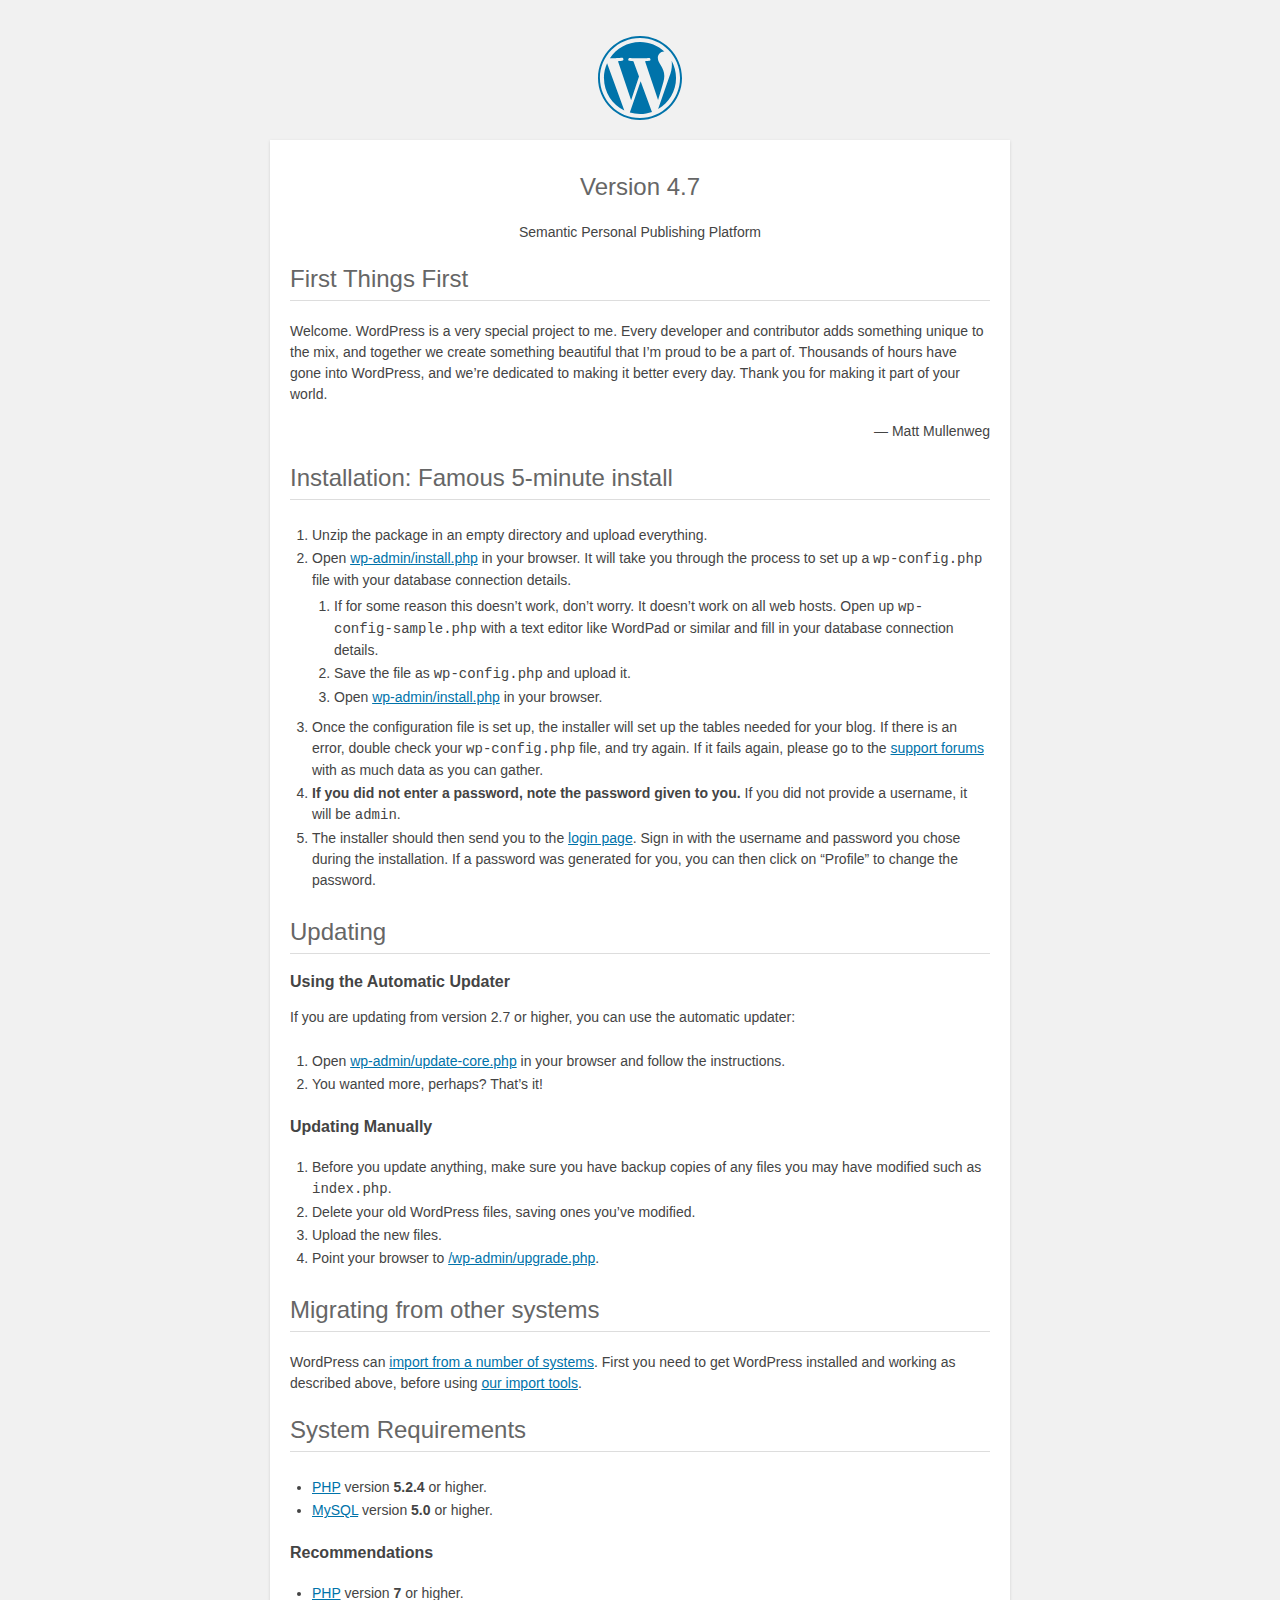
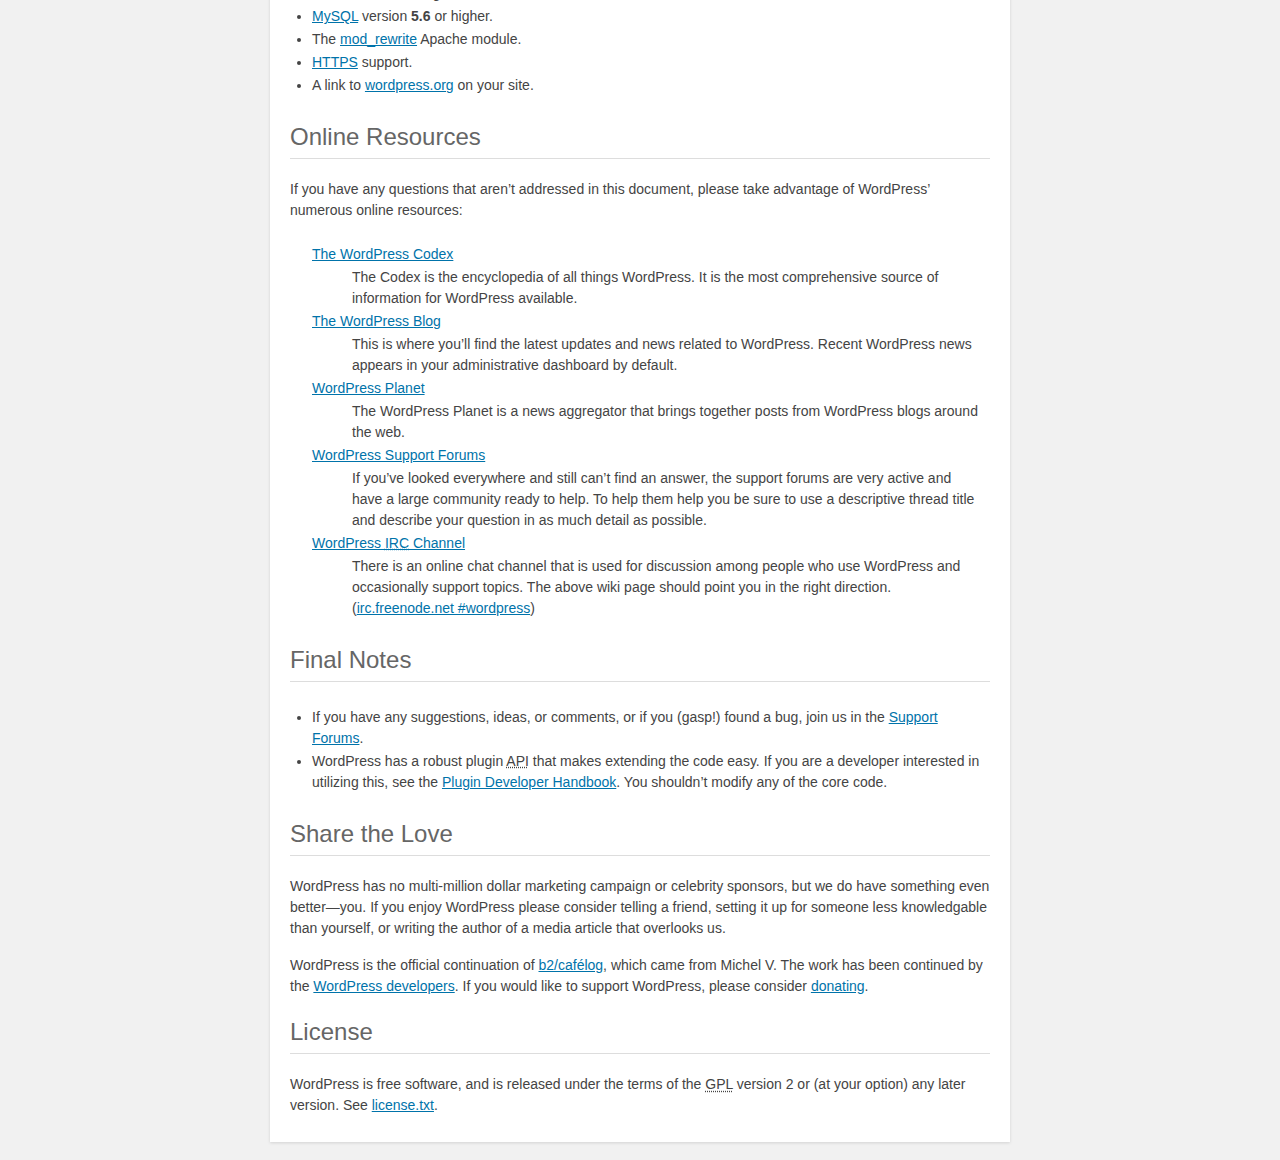
<file: SITES/wordpress 2/readme.html>
<!DOCTYPE html>
<html>
<head>
	<meta name="viewport" content="width=device-width" />
	<meta http-equiv="Content-Type" content="text/html; charset=utf-8" />
	<title>WordPress &#8250; ReadMe</title>
	<link rel="stylesheet" href="wp-admin/css/install.css?ver=20100228" type="text/css" />
</head>
<body>
<h1 id="logo">
	<a href="https://wordpress.org/"><img alt="WordPress" src="wp-admin/images/wordpress-logo.png" /></a>
	<br /> Version 4.7
</h1>
<p style="text-align: center">Semantic Personal Publishing Platform</p>

<h2>First Things First</h2>
<p>Welcome. WordPress is a very special project to me. Every developer and contributor adds something unique to the mix, and together we create something beautiful that I&#8217;m proud to be a part of. Thousands of hours have gone into WordPress, and we&#8217;re dedicated to making it better every day. Thank you for making it part of your world.</p>
<p style="text-align: right">&#8212; Matt Mullenweg</p>

<h2>Installation: Famous 5-minute install</h2>
<ol>
	<li>Unzip the package in an empty directory and upload everything.</li>
	<li>Open <span class="file"><a href="wp-admin/install.php">wp-admin/install.php</a></span> in your browser. It will take you through the process to set up a <code>wp-config.php</code> file with your database connection details.
		<ol>
			<li>If for some reason this doesn&#8217;t work, don&#8217;t worry. It doesn&#8217;t work on all web hosts. Open up <code>wp-config-sample.php</code> with a text editor like WordPad or similar and fill in your database connection details.</li>
			<li>Save the file as <code>wp-config.php</code> and upload it.</li>
			<li>Open <span class="file"><a href="wp-admin/install.php">wp-admin/install.php</a></span> in your browser.</li>
		</ol>
	</li>
	<li>Once the configuration file is set up, the installer will set up the tables needed for your blog. If there is an error, double check your <code>wp-config.php</code> file, and try again. If it fails again, please go to the <a href="https://wordpress.org/support/" title="WordPress support">support forums</a> with as much data as you can gather.</li>
	<li><strong>If you did not enter a password, note the password given to you.</strong> If you did not provide a username, it will be <code>admin</code>.</li>
	<li>The installer should then send you to the <a href="wp-login.php">login page</a>. Sign in with the username and password you chose during the installation. If a password was generated for you, you can then click on &#8220;Profile&#8221; to change the password.</li>
</ol>

<h2>Updating</h2>
<h3>Using the Automatic Updater</h3>
<p>If you are updating from version 2.7 or higher, you can use the automatic updater:</p>
<ol>
	<li>Open <span class="file"><a href="wp-admin/update-core.php">wp-admin/update-core.php</a></span> in your browser and follow the instructions.</li>
	<li>You wanted more, perhaps? That&#8217;s it!</li>
</ol>

<h3>Updating Manually</h3>
<ol>
	<li>Before you update anything, make sure you have backup copies of any files you may have modified such as <code>index.php</code>.</li>
	<li>Delete your old WordPress files, saving ones you&#8217;ve modified.</li>
	<li>Upload the new files.</li>
	<li>Point your browser to <span class="file"><a href="wp-admin/upgrade.php">/wp-admin/upgrade.php</a>.</span></li>
</ol>

<h2>Migrating from other systems</h2>
<p>WordPress can <a href="https://codex.wordpress.org/Importing_Content">import from a number of systems</a>. First you need to get WordPress installed and working as described above, before using <a href="wp-admin/import.php" title="Import to WordPress">our import tools</a>.</p>

<h2>System Requirements</h2>
<ul>
	<li><a href="https://secure.php.net/">PHP</a> version <strong>5.2.4</strong> or higher.</li>
	<li><a href="https://www.mysql.com/">MySQL</a> version <strong>5.0</strong> or higher.</li>
</ul>

<h3>Recommendations</h3>
<ul>
	<li><a href="https://secure.php.net/">PHP</a> version <strong>7</strong> or higher.</li>
	<li><a href="https://www.mysql.com/">MySQL</a> version <strong>5.6</strong> or higher.</li>
	<li>The <a href="https://httpd.apache.org/docs/2.2/mod/mod_rewrite.html">mod_rewrite</a> Apache module.</li>
	<li><a href="https://wordpress.org/news/2016/12/moving-toward-ssl/">HTTPS</a> support.</li>
	<li>A link to <a href="https://wordpress.org/">wordpress.org</a> on your site.</li>
</ul>

<h2>Online Resources</h2>
<p>If you have any questions that aren&#8217;t addressed in this document, please take advantage of WordPress&#8217; numerous online resources:</p>
<dl>
	<dt><a href="https://codex.wordpress.org/">The WordPress Codex</a></dt>
		<dd>The Codex is the encyclopedia of all things WordPress. It is the most comprehensive source of information for WordPress available.</dd>
	<dt><a href="https://wordpress.org/news/">The WordPress Blog</a></dt>
		<dd>This is where you&#8217;ll find the latest updates and news related to WordPress. Recent WordPress news appears in your administrative dashboard by default.</dd>
	<dt><a href="https://planet.wordpress.org/">WordPress Planet</a></dt>
		<dd>The WordPress Planet is a news aggregator that brings together posts from WordPress blogs around the web.</dd>
	<dt><a href="https://wordpress.org/support/">WordPress Support Forums</a></dt>
		<dd>If you&#8217;ve looked everywhere and still can&#8217;t find an answer, the support forums are very active and have a large community ready to help. To help them help you be sure to use a descriptive thread title and describe your question in as much detail as possible.</dd>
	<dt><a href="https://codex.wordpress.org/IRC">WordPress <abbr title="Internet Relay Chat">IRC</abbr> Channel</a></dt>
		<dd>There is an online chat channel that is used for discussion among people who use WordPress and occasionally support topics. The above wiki page should point you in the right direction. (<a href="irc://irc.freenode.net/wordpress">irc.freenode.net #wordpress</a>)</dd>
</dl>

<h2>Final Notes</h2>
<ul>
	<li>If you have any suggestions, ideas, or comments, or if you (gasp!) found a bug, join us in the <a href="https://wordpress.org/support/">Support Forums</a>.</li>
	<li>WordPress has a robust plugin <abbr title="application programming interface">API</abbr> that makes extending the code easy. If you are a developer interested in utilizing this, see the <a href="https://developer.wordpress.org/plugins/">Plugin Developer Handbook</a>. You shouldn&#8217;t modify any of the core code.</li>
</ul>

<h2>Share the Love</h2>
<p>WordPress has no multi-million dollar marketing campaign or celebrity sponsors, but we do have something even better&#8212;you. If you enjoy WordPress please consider telling a friend, setting it up for someone less knowledgable than yourself, or writing the author of a media article that overlooks us.</p>

<p>WordPress is the official continuation of <a href="http://cafelog.com/">b2/caf&#233;log</a>, which came from Michel V. The work has been continued by the <a href="https://wordpress.org/about/">WordPress developers</a>. If you would like to support WordPress, please consider <a href="https://wordpress.org/donate/" title="Donate to WordPress">donating</a>.</p>

<h2>License</h2>
<p>WordPress is free software, and is released under the terms of the <abbr title="GNU General Public License">GPL</abbr> version 2 or (at your option) any later version. See <a href="license.txt">license.txt</a>.</p>

</body>
</html>
</file>
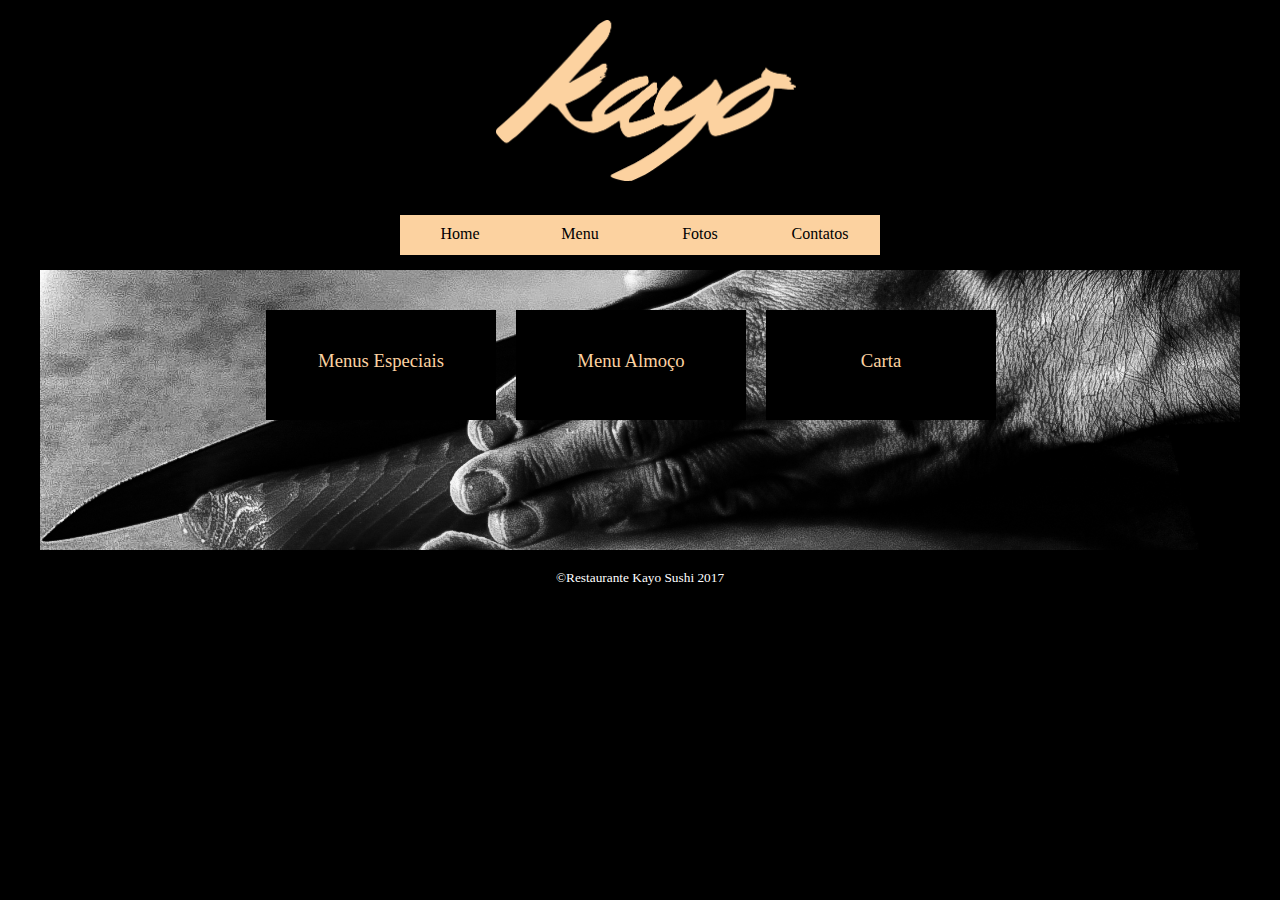
<file: SITES/wordpress 2/wp-content/themes/kayosushi/menu.html>
<!DOCTYPE HTML>
<html lang="pt">

<head>
    <meta charset="UTF-8">
    <title>Menu</title>
    <link rel="stylesheet" type="text/css" href="style.css">
    <script src="jquery-3.1.1.min.js"></script>
    <script src="script2.js"></script>
    <meta name="viewport" content="width=device-width, initial-scale=1.0"> </head>

<body>
    <div class="col">
        <header>
            <a href="index.html">
                <div class="logo"></div>
            </a>
            <a href="index.html">
                <div class="menu home">Home</div>
            </a>
            <a href="menu.html">
                <div class="menu carta">Menu</div>
            </a>
            <a href="fotos.html">
                <div class="menu fotos">Fotos</div>
            </a>
            <a href="contatos.html">
                <div class="menu contatos">Contatos</div>
            </a>
        </header>
        <div class="menuimag">
            <div class="texto caixamenus especiais">Menus Especiais
                
            </div>
            <div class="texto caixamenus almoco">Menu Almoço </div>
            <div class="texto caixamenus carta">Carta</div>
        </div>
        <footer> &copy;Restaurante Kayo Sushi 2017 </footer>
    </div>
    
    <div class="pop especiais">
        <div class="fundopop especiais">
            <div class="conteudopop">
                <button class="fecharpop">X</button>
                <br>
                <p>Menus Especiais</p>
                <h2>Segunda-Feira, Jantar</h2>
                <h3>Menu Degustação 17,50<br> 1 Temaki ou
                <br> 4 peças de hot
                <br> 18 peças de Sushi e Sashimi
                <br> (O Temaki pode ser substituído por mais
                <br> 4 peças de hot)
                <br> <br></h3>
                <h2>Quarta-feira, Jantar</h2>
                <h3>Menu Gin 20,00<br>
        1 Gin da Noite<br>
        Entrada:<br>
        Crepes ou gyosa<br>
        Prato principal:<br>
        18 peças de Sushi e Sashimi<br><br>
                Menu Gin 25,00<br>
                1 Gin da Noite<br>
        Entrada:<br>
        Gyosa ou Ebi tempura<br>
        Prato principal:<br>
        18 peças de Sushi e Sashimi<br>
        Sobremesa do Dia</h3>
            </div>
        </div>
    </div>
    
    <div class="pop almoco">
        <div class="fundopop almoco">
            <div class="conteudopop">
                <button class="fecharpop">X</button>
                <br>
                <p>MENUS ALMOÇO</p>
                <h2>Segunda-Feira, Jantar</h2>
                <h3>Menu Degustação 17,50<br> 1 Temaki ou
                <br> 4 peças de hot
                <br> 18 peças de Sushi e Sashimi
                <br> (O Temaki pode ser substituído por mais
                <br> 4 peças de hot)
                <br> <br></h3>
                <h2>Quarta-feira, Jantar</h2>
                <h3>Menu Gin 20,00<br>
        1 Gin da Noite<br>
        Entrada:<br>
        Crepes ou gyosa<br>
        Prato principal:<br>
        18 peças de Sushi e Sashimi<br><br>
                Menu Gin 25,00<br>
                1 Gin da Noite<br>
        Entrada:<br>
        Gyosa ou Ebi tempura<br>
        Prato principal:<br>
        18 peças de Sushi e Sashimi<br>
        Sobremesa do Dia</h3>
            </div>
        </div>
    </div>
    
    
    <div class="pop carta">
        <div class="fundopop carta">
            <div class="conteudopop">
                <button class="fecharpop">X</button>
                <br>
                <p>CARTA</p>
                <h2>Segunda-Feira, Jantar</h2>
                <h3>Menu Degustação 17,50<br> 1 Temaki ou
                <br> 4 peças de hot
                <br> 18 peças de Sushi e Sashimi
                <br> (O Temaki pode ser substituído por mais
                <br> 4 peças de hot)
                <br> <br></h3>
                <h2>Quarta-feira, Jantar</h2>
                <h3>Menu Gin 20,00<br>
        1 Gin da Noite<br>
        Entrada:<br>
        Crepes ou gyosa<br>
        Prato principal:<br>
        18 peças de Sushi e Sashimi<br><br>
                Menu Gin 25,00<br>
                1 Gin da Noite<br>
        Entrada:<br>
        Gyosa ou Ebi tempura<br>
        Prato principal:<br>
        18 peças de Sushi e Sashimi<br>
        Sobremesa do Dia</h3>
            </div>
        </div>
    </div>
    
    
</body>


</html>
</file>
<file: SITES/wordpress 2/wp-admin/css/install.css>
html {
	background: #f1f1f1;
	margin: 0 20px;
}

body {
	background: #fff;
	color: #444;
	font-family: -apple-system, BlinkMacSystemFont, "Segoe UI", Roboto, Oxygen-Sans, Ubuntu, Cantarell, "Helvetica Neue", sans-serif;
	margin: 140px auto 25px;
	padding: 20px 20px 10px 20px;
	max-width: 700px;
	-webkit-font-smoothing: subpixel-antialiased;
	-webkit-box-shadow: 0 1px 3px rgba(0,0,0,0.13);
	box-shadow: 0 1px 3px rgba(0,0,0,0.13);
}

a {
	color: #0073aa;
}

a:hover,
a:active {
	color: #00a0d2;
}

a:focus {
	color: #124964;
	-webkit-box-shadow:
		0 0 0 1px #5b9dd9,
		0 0 2px 1px rgba(30, 140, 190, .8);
	box-shadow:
		0 0 0 1px #5b9dd9,
		0 0 2px 1px rgba(30, 140, 190, .8);
}

.ie8 a:focus {
	outline: #5b9dd9 solid 1px;
}

h1, h2 {
	border-bottom: 1px solid #ddd;
	clear: both;
	color: #666;
	font-size: 24px;
	padding: 0;
	padding-bottom: 7px;
	font-weight: 400;
}

h3 {
	font-size: 16px;
}

p, li, dd, dt {
	padding-bottom: 2px;
	font-size: 14px;
	line-height: 1.5;
}

code, .code {
	font-family: Consolas, Monaco, monospace;
}

ul, ol, dl {
	padding: 5px 5px 5px 22px;
}

a img {
	border:0
}
abbr {
	border: 0;
	font-variant: normal;
}

fieldset {
	border: 0;
	padding: 0;
	margin: 0;
}

label {
	cursor: pointer;
}

#logo {
	margin: 6px 0 14px 0;
	padding: 0 0 7px 0;
	border-bottom: none;
	text-align:center
}
#logo a {
	background-image: url(../images/w-logo-blue.png?ver=20131202);
	background-image: none, url(../images/wordpress-logo.svg?ver=20131107);
	-webkit-background-size: 84px;
	background-size: 84px;
	background-position: center top;
	background-repeat: no-repeat;
	color: #444; /* same as login.css */
	height: 84px;
	font-size: 20px;
	font-weight: 400;
	line-height: 1.3em;
	margin: -130px auto 25px;
	padding: 0;
	text-decoration: none;
	width: 84px;
	text-indent: -9999px;
	outline: none;
	overflow: hidden;
	display: block;
}

#logo a:focus {
	-webkit-box-shadow: none;
	box-shadow: none;
}

.step {
	margin: 20px 0 15px;
}
.step, th {
	text-align: left;
	padding: 0;
}
.language-chooser.wp-core-ui .step .button.button-large {
	height: 36px;
	font-size: 14px;
	line-height: 33px;
	vertical-align: middle;
}
textarea {
	border: 1px solid #ddd;
	font-family: -apple-system, BlinkMacSystemFont, "Segoe UI", Roboto, Oxygen-Sans, Ubuntu, Cantarell, "Helvetica Neue", sans-serif;
	width: 100%;
	-webkit-box-sizing: border-box;
	-moz-box-sizing: border-box;
	box-sizing: border-box;
}

.form-table {
	border-collapse: collapse;
	margin-top: 1em;
	width: 100%;
}

.form-table td {
	margin-bottom: 9px;
	padding: 10px 20px 10px 0;
	font-size: 14px;
	vertical-align: top
}

.form-table th {
	font-size: 14px;
	text-align: left;
	padding: 10px 20px 10px 0;
	width: 140px;
	vertical-align: top;
}

.form-table code {
	line-height: 18px;
	font-size: 14px;
}

.form-table p {
	margin: 4px 0 0 0;
	font-size: 11px;
}

.form-table input {
	line-height: 20px;
	font-size: 15px;
	padding: 3px 5px;
	border: 1px solid #ddd;
	-webkit-box-shadow: inset 0 1px 2px rgba(0,0,0,0.07);
	box-shadow: inset 0 1px 2px rgba(0,0,0,0.07);
}

input,
submit {
	font-family: -apple-system, BlinkMacSystemFont, "Segoe UI", Roboto, Oxygen-Sans, Ubuntu, Cantarell, "Helvetica Neue", sans-serif;
}

.form-table input[type=text],
.form-table input[type=email],
.form-table input[type=url],
.form-table input[type=password] {
	width: 206px;
}

.form-table th p {
	font-weight: 400;
}

.form-table.install-success th,
.form-table.install-success td {
	vertical-align: middle;
	padding: 16px 20px 16px 0;
}

.form-table.install-success td p {
	margin: 0;
	font-size: 14px;
}

.form-table.install-success td code {
	margin: 0;
	font-size: 18px;
}

#error-page {
	margin-top: 50px;
}

#error-page p {
	font-size: 14px;
	line-height: 18px;
	margin: 25px 0 20px;
}

#error-page code, .code {
	font-family: Consolas, Monaco, monospace;
}

.wp-hide-pw > .dashicons {
	line-height: inherit;
}

#pass-strength-result {
	background-color: #eee;
	border: 1px solid #ddd;
	color: #23282d;
	margin: -2px 5px 5px 0px;
	padding: 3px 5px;
	text-align: center;
	width: 218px;
	-webkit-box-sizing: border-box;
	-moz-box-sizing: border-box;
	box-sizing: border-box;
	opacity: 0;
}

#pass-strength-result.short {
	background-color: #f1adad;
	border-color: #e35b5b;
	opacity: 1;
}

#pass-strength-result.bad {
	background-color: #fbc5a9;
	border-color: #f78b53;
	opacity: 1;
}

#pass-strength-result.good {
	background-color: #ffe399;
	border-color: #ffc733;
	opacity: 1;
}

#pass-strength-result.strong {
	background-color: #c1e1b9;
	border-color: #83c373;
	opacity: 1;
}

#pass1.short, #pass1-text.short {
	border-color: #e35b5b;
}

#pass1.bad, #pass1-text.bad {
	border-color: #f78b53;
}

#pass1.good, #pass1-text.good {
	border-color: #ffc733;
}

#pass1.strong, #pass1-text.strong {
	border-color: #83c373;
}

.pw-weak {
	display: none;
}

.message {
	border-left: 4px solid #dc3232;
	padding: .7em .6em;
	background-color: #fbeaea;
}

/* rtl:ignore */
#dbname,
#uname,
#pwd,
#dbhost,
#prefix,
#user_login,
#admin_email,
#pass1,
#pass2 {
	direction: ltr;
}

#pass1-text,
.show-password #pass1 {
	display: none;
}

.show-password #pass1-text
{
	display: inline-block;
}

.form-table span.description.important {
	font-size: 12px;
}


/* localization */
body.rtl,
.rtl textarea,
.rtl input,
.rtl submit {
	font-family: Tahoma, sans-serif;
}

:lang(he-il) body.rtl,
:lang(he-il) .rtl textarea,
:lang(he-il) .rtl input,
:lang(he-il) .rtl submit {
	font-family: Arial, sans-serif;
}

@media only screen and (max-width: 799px) {
	body {
		margin-top: 115px;
	}
	#logo a {
		margin: -125px auto 30px;
	}
}

@media screen and ( max-width: 782px ) {

	.form-table {
		margin-top: 0;
	}

	.form-table th,
	.form-table td {
		display: block;
		width: auto;
		vertical-align: middle;
	}

	.form-table th {
		padding: 20px 0 0;
	}

	.form-table td {
		padding: 5px 0;
		border: 0;
		margin: 0;
	}

	textarea,
	input {
		font-size: 16px;
	}

	.form-table td input[type="text"],
	.form-table td input[type="email"],
	.form-table td input[type="url"],
	.form-table td input[type="password"],
	.form-table td select,
	.form-table td textarea,
	.form-table span.description {
		width: 100%;
		font-size: 16px;
		line-height: 1.5;
		padding: 7px 10px;
		display: block;
		max-width: none;
		-webkit-box-sizing: border-box;
		-moz-box-sizing: border-box;
		box-sizing: border-box;
	}

}

body.language-chooser {
	max-width: 300px;
}

.language-chooser select {
	padding: 8px;
	width: 100%;
	display: block;
	border: 1px solid #ddd;
	background-color: #fff;
	color: #32373c;
	font-size: 16px;
	font-family: Arial, sans-serif;
	font-weight: 400;
}

.language-chooser p {
	text-align: right;
}

.screen-reader-input,
.screen-reader-text {
	position: absolute;
	margin: -1px;
	padding: 0;
	height: 1px;
	width: 1px;
	overflow: hidden;
	clip: rect(0 0 0 0);
	border: 0;
}

.spinner {
	background: url(../images/spinner.gif) no-repeat;
	-webkit-background-size: 20px 20px;
	background-size: 20px 20px;
	visibility: hidden;
	opacity: 0.7;
	filter: alpha(opacity=70);
	width: 20px;
	height: 20px;
	margin: 2px 5px 0;
}

.step .spinner {
	display: inline-block;
	vertical-align: middle;
	margin-right: 15px;
}

.button.hide-if-no-js,
.hide-if-no-js {
	display: none;
}

/**
 * HiDPI Displays
 */
@media print,
  (-webkit-min-device-pixel-ratio: 1.25),
  (min-resolution: 120dpi) {

	.spinner {
		background-image: url(../images/spinner-2x.gif);
	}

}
</file>
<file: SITES/wordpress 2/wp-content/themes/kayosushi/style.css>
/*START TYPE*/

body {
    font-family: didot;
}

p {
    text-align: center;
    font-family: didot-italic;
    color: black;
    font-size: 16pt;
}

h1 {
    font-family: didot-italic;
    font-size: 16pt;
    text-align: center;
    color: #000;
}

h2 {
    font-family: didot;
    font-size: 12pt;
    text-align: center;
    color: #fff;
    font-weight: 100;
}

h3 {
    font-family: didot;
    font-size: 11pt;
    text-align: center;
    color: black;
}


/*FINAL TYPE*/

body,
html {
    margin: 0px;
    padding: 0px;
}

body {
    background-color: #000;
}

.col {
    max-width: 1200px;
    width: 100%;
    background-color: white;
    margin: auto;
    margin-top: 10px;
}

header {
    width: 100%;
    height: 250px;
    background-color: #000;
    animation-name: slideInDown;
    animation-duration: 1.5s;
}

.logo {
    width: 300px;
    height: 70%;
    position: relative;
    padding-top: 20px;
    margin-top: 20px;
    left: 38%;
    background-image: url(imagens/LOGO.png);
    background-repeat: no-repeat;
    background-size: 100%;
}

.logo:hover {
    opacity: 0.7;
}

.menu {
    width: 100px;
    height: 20px;
    color: #000;
    text-align: center;
    padding: 10px;
    position: relative;
    float: left;
    left: 30%;
    background-color: #FCD2A0;
}

.menu:hover {
    animation-name: zoom;
    animation-duration: 1s;
    animation-iteration-count: 1;
    background-color: #000;
    color: #FCD2A0;
    transform: scale(1.3);
}

.img {
    width: 100%;
    height: 100%;
}

.menuimag {
    background-image: url(imagens/local/30062016-IMG_4607.jpg);
    width: 100%;
    height: 280px;
    background-size: 110%;
    background-repeat: no-repeat;
    background-position: center;
}

.caixamenus {
    width: 150px;
    height: 30px;
    margin: 10px;
    margin-top: 40px;
    background-color: #000;
    position: relative;
    float: left;
    left: 18%;
    padding: 40px;
    color: #FCD2A0;
    text-align: center;
    font-size: 14pt;
    font-family: didot;
    cursor: pointer;
}

.caixamenus:hover {
    background-color: #FCD2A0;
}

.texto:hover {
    color: #000;
}

footer {
    position: relative;
    width: 100%;
    height: 30px;
    color: #fff;
    background-color: #000;
    font-family: didot-italic;
    padding: 20px 0px 10px 0px;
    text-align: center;
    font-size: 10pt;
    animation-name: slideInDown2;
    animation-duration: 1.5s;
}

/*
.pop {
    position: relative;
    z-index: 200;
    background-color: #FCD2A0;
    left: 36%;
    bottom: 1000%;
    width: 500px;
    height: 650px;
    display: none;
}
*/

.pop {
    top:0;
    left: 0;
    margin: 0;
    padding: 0;
    width: 100%;
    height: 100%;
    position: absolute;
    display: none;
}

.fundopop {
    background-color: rgba(0,0,0,0.8);
    display: flex;
    justify-content: center;
}

.conteudopop {
    background-color: #FCD2A0;
    opacity: 1;
    width: 500px;
    height: 650px;
    margin-top: 50px;
    
}

.fecharpop {
    float:right;    
    color: black;
    background-color: #FCD2A0;
    border-style: none;
    font-size: 12pt;
    cursor: pointer;
}
/*
.fecharpop {
    position: absolute;
    bottom: 94.5%;
    right: 2%;
    color: black;
    background-color: #FCD2A0;
    border-style: none;
    font-size: 12pt;
}
*/

#galeria {
    -webkit-column-count: 3;
    -moz-column-count: 3;
    column-count: 3;
    -webkit-column-gap: 10px;
    -moz-column-gap: 10px;
    column-gap: 10px;
    -webkit-column-width: 33.33333333333333%;
    -moz-column-width: 33.33333333333333%;
    column-width: 33.33333333333333%;
}

.fotog {
    -webkit-transform: scale(0);
    transform: scale(0);
    -webkit-transition: all 350ms ease;
    transition: all 350ms ease;
}

.fotog:hover {}

.size {
    transform: scale(1);
}

slidp {
    padding: 10px;
    border-bottom: 1px #ccc dotted;
    text-decoration: none;
    font-family: lato;
    text-transform: uppercase;
    font-size: 12px;
    color: #333;
    display: block;
    float: left;
}

slidp:hover {
    cursor: pointer;
    background: #333;
    color: #eee;
}

.fotog img {
    max-width: 100%;
    width: 100%;
    height: auto;
}

.btn {
    font-family: didot;
    font-size: 12pt;
    font-weight: normal;
    text-decoration: none;
    cursor: pointer;
    display: inline-block;
    line-height: normal;
    padding: 10px;
    margin: 0;
    height: auto;
    border: none;
    color: #555;
    background-color: #FCD2A0;
}

.btn:hover {
    text-decoration: none;
    background-color: #000;
    color: #fff;
}

.btn:focus {
    outline: none;
    border-color: var(--darken-2);
    box-shadow: 0 0 0 3px var(--darken-3);
}

::-moz-focus-inner {
    border: 0;
    padding: 0;
}

form {
    background-color: #FCD2A0;
    width: 700px;
    height: 530px;
    position: relative;
    left: 19%;
    padding: 2px;
}

.box1 {
    width: 580px;
    position: relative;
    left: 8%;
    padding-top: 10px;
}

.box2 {
    width: 580px;
    position: relative;
    position: relative;
    left: 8%;
}

.box {
    width: 150px;
    height: 30px;
    font-family: didot;
    font-size: 10pt;
    padding: 10px;
    border: none;
    border-color: #999;
    margin: 10px;
}

.box:hover {
    background-color: #e6e6e6;
}

.box3 {
    width: 540px;
    height: 100px;
}

#input-submit {
    width: 100px;
    padding: 10px;
    background-color: #000;
    font-size: 10pt;
    position: relative;
    left: 40%;
    font-family: didot;
    color: #FCD2A0;
    border: 1px solid;
    border-color: #999;
}

#input-submit:hover {
    background-color: #fff;
    color: #000;
}

.maps {
    width: 704px;
    height: 200px;
    position: relative;
    left: 19%;
    border: none;
}


/** ANIMAÇÕES **/

@keyframes zoom {
    0% {
        transform: scale(1.5);
    }
    100% {
        transform: scale(1.3);
    }
}

@keyframes slideInDown {
    from {
        -webkit-transform: translate3d(0, -100%, 0);
        transform: translate3d(0, -100%, 0);
    }
    to {
        -webkit-transform: translate3d(0, 0, 0);
        transform: translate3d(0, 0, 0);
    }
}

@keyframes slideInDown2 {
    from {
        -webkit-transform: translate3d(0, 100%, 0);
        transform: translate3d(0, 100%, 0);
    }
    to {
        -webkit-transform: translate3d(0, 0, 0);
        transform: translate3d(0, 0, 0);
    }
}


/*START MEDIA QUERIES*/

@media only screen and (max-width: 1200px) {
    .col {
        margin-top: 0px;
        padding: 0px 0px;
        box-sizing: border-box;
    }
}

@media only screen and (max-width: 800px) {
    h1 {
        font-size: 12pt;
    }
    h2 {
        font-size: 10pt;
    }
    header {
        height: 170px;
    }
    .logo {
        width: 200px;
        height: 110px;
        position: relative;
        left: 38%;
    }
    .menu {
        width: 100px;
        height: 20px;
        color: #000;
        text-align: center;
        padding: 10px;
        position: relative;
        float: left;
        left: 20%;
    }
    .img {
        width: 100%;
        height: 100%;
    }
    .menuimag {
        height: 200px;
    }
    .caixamenus {
        width: 150px;
        height: 30px;
        margin: 10px;
        background-color: #000;
        position: relative;
        left: 5%;
        margin-top: 35px;
        color: #FCD2A0;
        text-align: center;
        font-size: 14pt;
        font-family: didot;
        cursor: pointer;
    }
    #galeria {
        -webkit-column-count: 2;
        -moz-column-count: 2;
        column-count: 2;
        -webkit-column-gap: 5px;
        -moz-column-gap: 5px;
        column-gap: 5px;
        -webkit-column-width: 33.33333333333333%;
        -moz-column-width: 33.33333333333333%;
        column-width: 33.33333333333333%;
    }
    .maps {
        width: 800px;
        height: 250px;
        position: none;
        left: 0%;
    }
    form {
        background-color: #FCD2A0;
        width: 800px;
        height: 550px;
        padding: 2px;
        position: none;
        left: 0%;
    }
    .box1 {
        width: 350px;
        padding-top: 10px;
        left: 30%;
    }
    .box2 {
        width: 350px;
        position: relative;
        left: 30%;
    }
    .box {
        width: 350px;
        height: 30px;
        font-family: didot;
        font-size: 10pt;
        padding: 10px;
        border: none;
        border-color: #999;
        margin: 10px;
    }
    #input-submit {
        width: 100px;
        font-size: 10pt;
        position: relative;
        left: 49%;
    }
}

@media only screen and (max-width: 400px) {
    h1 {
        font-size: 12pt;
    }
    h2 {
        font-size: 10pt;
    }
    header {
        height: 150px;
    }
    .logo {
        width: 200px;
        height: 110px;
        position: relative;
        left: 25%;
    }
    .menu {
        width: 80px;
        height: 20px;
        color: #000;
        text-align: center;
        padding: 10px;
        position: relative;
        float: left;
        left: 0;
    }
    .img {
        width: 100%;
        height: 100%;
    }
    .menuimag {
        height: 450px;
        background-image: url(imagens/food/12194597_985273968185440_1853914931396910577_o.jpg);
        background-size: 110%;
    }
    .caixamenus {
        width: 300px;
        height: 30px;
        margin: 10px;
        top: 15%;
        position: relative;
        float: none;
        left: 0%;
        color: #FCD2A0;
        text-align: center;
        font-size: 14pt;
        font-family: didot;
    }
    #galeria {
        -webkit-column-count: 1;
        -moz-column-count: 1;
        column-count: 1;
        -webkit-column-gap: 5px;
        -moz-column-gap: 5px;
        column-gap: 5px;
        -webkit-column-width: 33.33333333333333%;
        -moz-column-width: 33.33333333333333%;
        column-width: 33.33333333333333%;
    }
    .btn {
        color: #FCD2A0;
        background-color: #000;
    }
    .maps {
        width: 400px;
        height: 150px;
        position: none;
        left: 0%;
    }
    form {
        background-color: #FCD2A0;
        width: 400px;
        height: 600px;
        padding: 2px;
        position: none;
        left: 0%;
    }
    .box1 {
        width: 300px;
        padding-top: 10px;
        left: 18%;
    }
    .box2 {
        width: 300px;
        position: relative;
        left: 18%;
    }
    .box {
        width: 220px;
        height: 30px;
        font-family: didot;
        font-size: 10pt;
        padding: 10px;
        border: none;
        border-color: #999;
        margin: 10px;
    }
    .box:hover {
        background-color: #e6e6e6;
    }
    .box3 {
        width: 220px;
        height: 100px;
    }
    #input-submit {
        width: 100px;
        font-size: 10pt;
        position: relative;
        left: 38%;
    }
}
</file>
